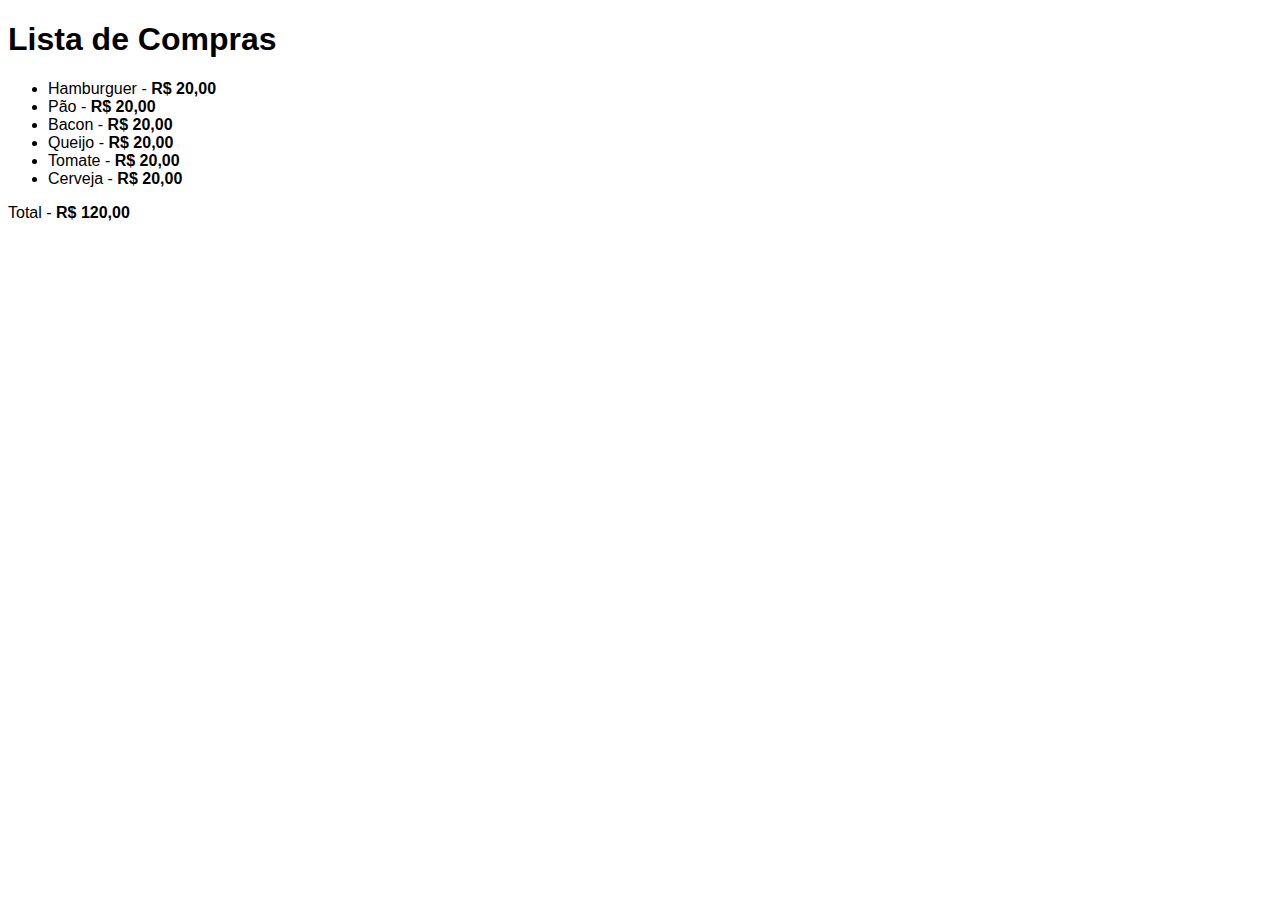
<file: quest-html-css-basico/exercicio-1/index.html>
<!DOCTYPE html>
<html lang="en">

<head>
    <meta charset="UTF-8">
    <meta name="viewport" content="width=, initial-scale=1.0">
    <link rel="stylesheet" href="style.css">
    <title>Desafio Lista de Compras</title>
</head>

<body>
    <h1>Lista de Compras</h1>
    <div id="letracompras">
        <ul>
            <li>Hamburguer - <strong>R$ 20,00</strong></li>
            <li>Pão - <strong>R$ 20,00</strong></li>
            <li>Bacon - <strong>R$ 20,00</strong></li>
            <li>Queijo - <strong>R$ 20,00</strong></li>
            <li>Tomate - <strong>R$ 20,00</strong></li>
            <li>Cerveja - <strong>R$ 20,00</strong></li>
        </ul>
        <p>Total - <strong>R$ 120,00</strong> </p>
    </div>
</body>

</html>
</file>
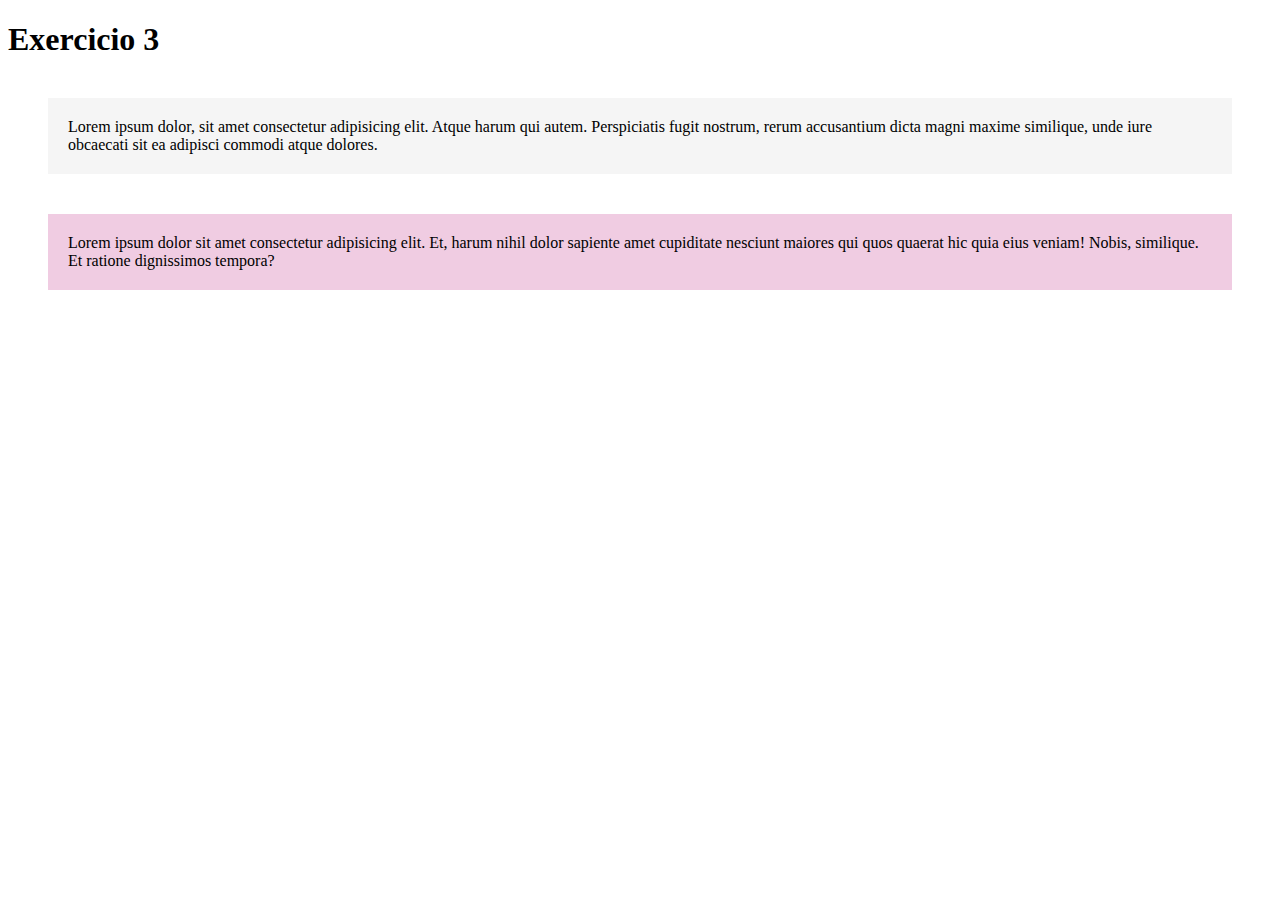
<file: quest-html-css-basico/exercicio-3/index.html>
<!DOCTYPE html>
<html lang="en">
<head>
    <meta charset="UTF-8">
    <meta name="viewport" content="width=device-width, initial-scale=1.0">
    <link rel="stylesheet" href="style.css">
    <title>Exercicio 3</title>
</head>
<body>
    <h1>Exercicio 3</h1>

    <p id="primeiroparagrafo">Lorem ipsum dolor, sit amet consectetur adipisicing elit. Atque harum qui autem. Perspiciatis fugit nostrum, rerum accusantium dicta magni maxime similique, unde iure obcaecati sit ea adipisci commodi atque dolores.</p>

    <p id="segundoparagrafo">Lorem ipsum dolor sit amet consectetur adipisicing elit. Et, harum nihil dolor sapiente amet cupiditate nesciunt maiores qui quos quaerat hic quia eius veniam! Nobis, similique. Et ratione dignissimos tempora?</p>

</body>
</html>
</file>
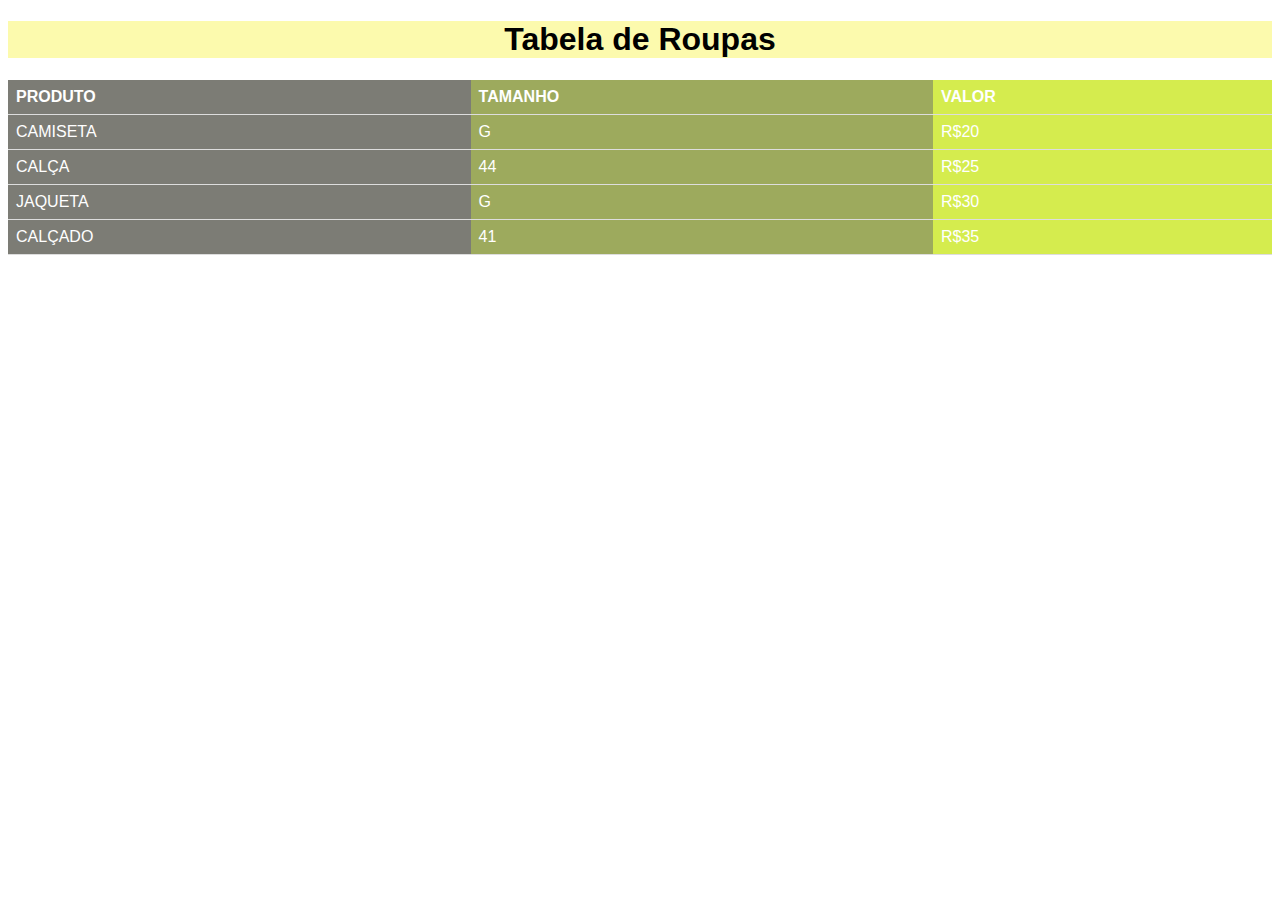
<file: quest-html-css-basico/exercicio-4-tabela/index.html>
<!DOCTYPE html>
<html lang="pt-br">

<head>
    <meta charset="UTF-8">
    <meta name="viewport" content="width=device-width, initial-scale=1.0">
    <link rel="stylesheet" href="style.css">
    <title>Tabela de Roupas</title>

</head>

<body>
    <h1 id="tabeladeroupas">Tabela de Roupas</h1>
    <table class="table">
        <thead>
            <tr>
                <th class="produto">PRODUTO</th>
                <th class="tamanho">TAMANHO</th>
                <th class="valor">VALOR</th>
            </tr>
        </thead>
        <tbody>
            <tr>
                <td class="produto">CAMISETA </td>
                <td class="tamanho">G</td>
                <td class="valor">R$20</td>

            </tr>
            <tr>
                <td class="produto">CALÇA</td>
                <td class="tamanho">44</td>
                <td class="valor">R$25</td>

            </tr>
            <tr>
                <td class="produto">JAQUETA</td>
                <td class="tamanho">G</td>
                <td class="valor">R$30</td>

            </tr>
            <tr>
                <td class="produto">CALÇADO</td>
                <td class="tamanho">41</td>
                <td class="valor">R$35</td>

            </tr>
        </tbody>
    </table>

</body>

</html>
</file>
<file: quest-html-css-basico/exercicio-1/style.css>
h1{
    font-family: Arial, Helvetica, sans-serif ;
}
#letracompras{
    color: black;
    font-family: Arial, Helvetica, sans-serif;
}
</file>
<file: quest-html-css-basico/exercicio-3/style.css>
#primeiroparagrafo{ 
    background-color: #F5F5F5;
    padding: 20px;
    margin: 40px;
}

#segundoparagrafo{
    background-color: #F0CCE2;
    padding: 20px;
    margin: 40px;
}
</file>
<file: quest-html-css-basico/exercicio-4-tabela/style.css>
#tabeladeroupas {
    font-family: Arial, Helvetica, sans-serif;
    color: black;
    text-align: center;
    background-color: #fcfaad;
}

.table {
    width: 100%;
    border-collapse: collapse;
    font-family: Arial, Helvetica, sans-serif;
}

.table th,
.table td {
    padding: 8px;
    text-align: justify;
    border-bottom: 1px solid #ddd;
}

.produto {
    background-color: #7c7c75;
    color: white;
}

.tamanho {
    background-color: #9daa5d;
    color: white;
}

.valor {
    background-color: #d5ec4e;
    color: white;
}
</file>
